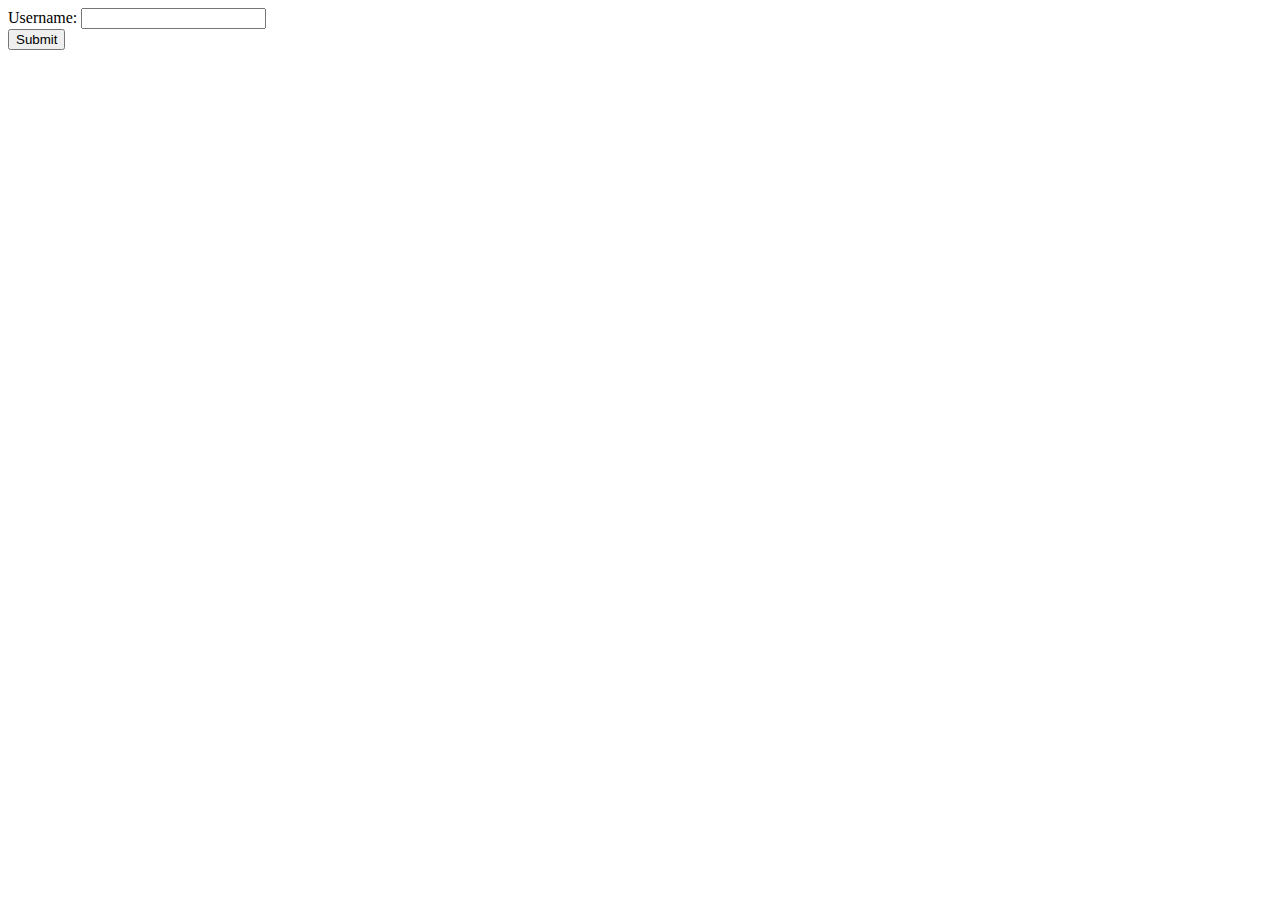
<file: loginpage/action.html>
<!DOCTYPE html>
<html>
<body>

<form action="/action_page.php">
  <label for="username">Username: </label>
  <input type="text" id="username" name="username"><br>
  <input type="submit" value="Submit">
</form>

</body>
</html>
</file>
